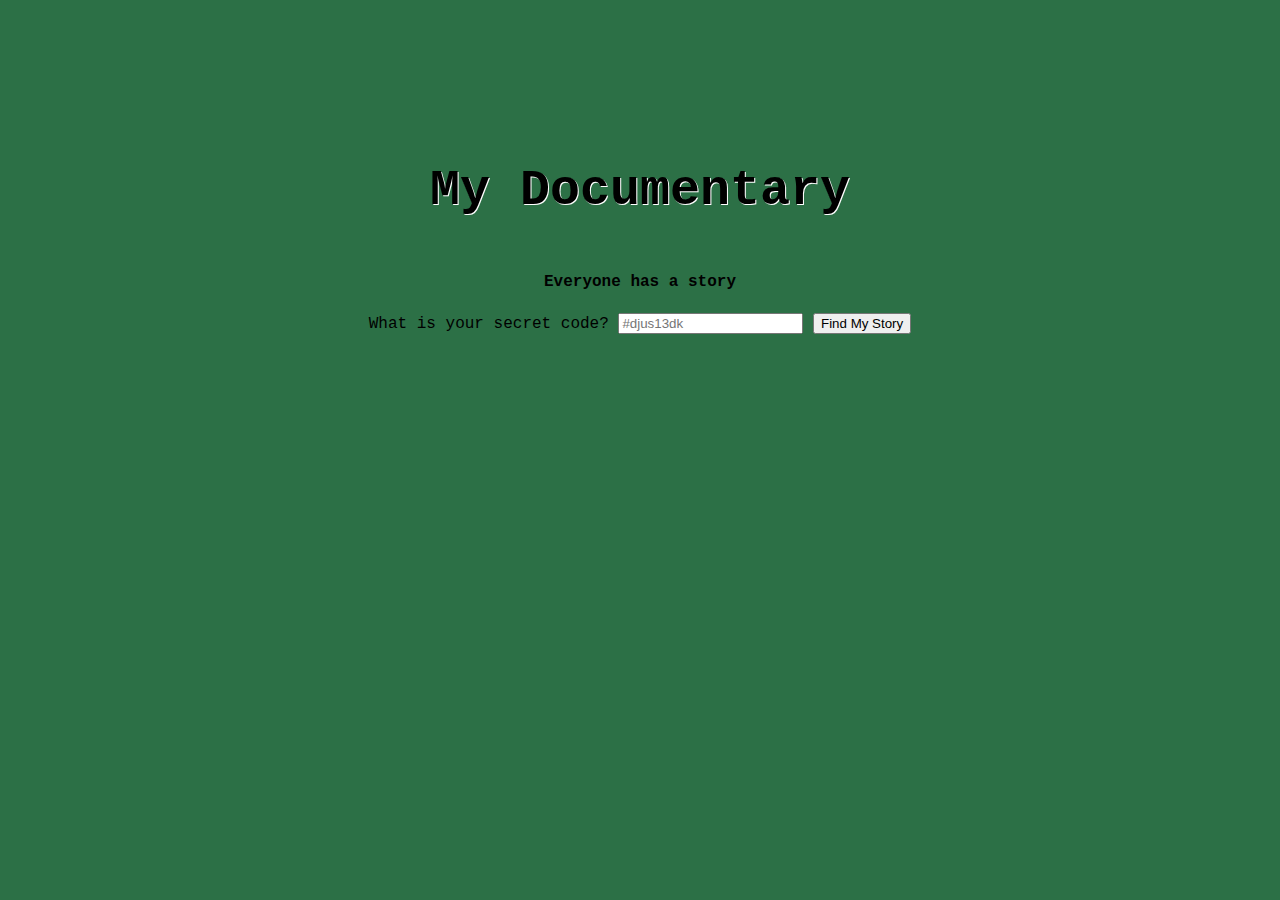
<file: index.html>
<!DOCTYPE html>
<html lang="en">
  <head>
    <meta charset="UTF-8" />
    <meta http-equiv="X-UA-Compatible" content="IE=edge" />
    <meta name="viewport" content="width=device-width, initial-scale=1.0" />
    <title>My Documentary - Everyone has a story</title>
    <link rel="stylesheet" href="css/index.css" />
  </head>
  <body>
    <h1>My Documentary</h1>
    <h4>Everyone has a story</h4>
    <form id="login-form" class="hidden" action="test.html">
      <label for="account-name">What is your secret code?</label>
      <input id="account-name" placeholder="#djus13dk" />
      <button>Find My Story</button>
    </form>
  </body>
</html>
</file>
<file: css/index.css>
body {
  background-color: #2c7046;
  margin: 10%;
  display: flex;
  flex-direction: column;
  align-items: center;
  justify-content: center;
  font-family: "Courier New", Courier, monospace;
}

h1 {
  font-size: 50px;
  text-shadow: 1px 1px white;
}

/* .wrapper {
    background-color: white;
    display: flex;
    flex-direction: column;
    align-items: center;
    justify-content: center;
    padding: 30px;
    padding-bottom: 60px;
  } */
</file>
